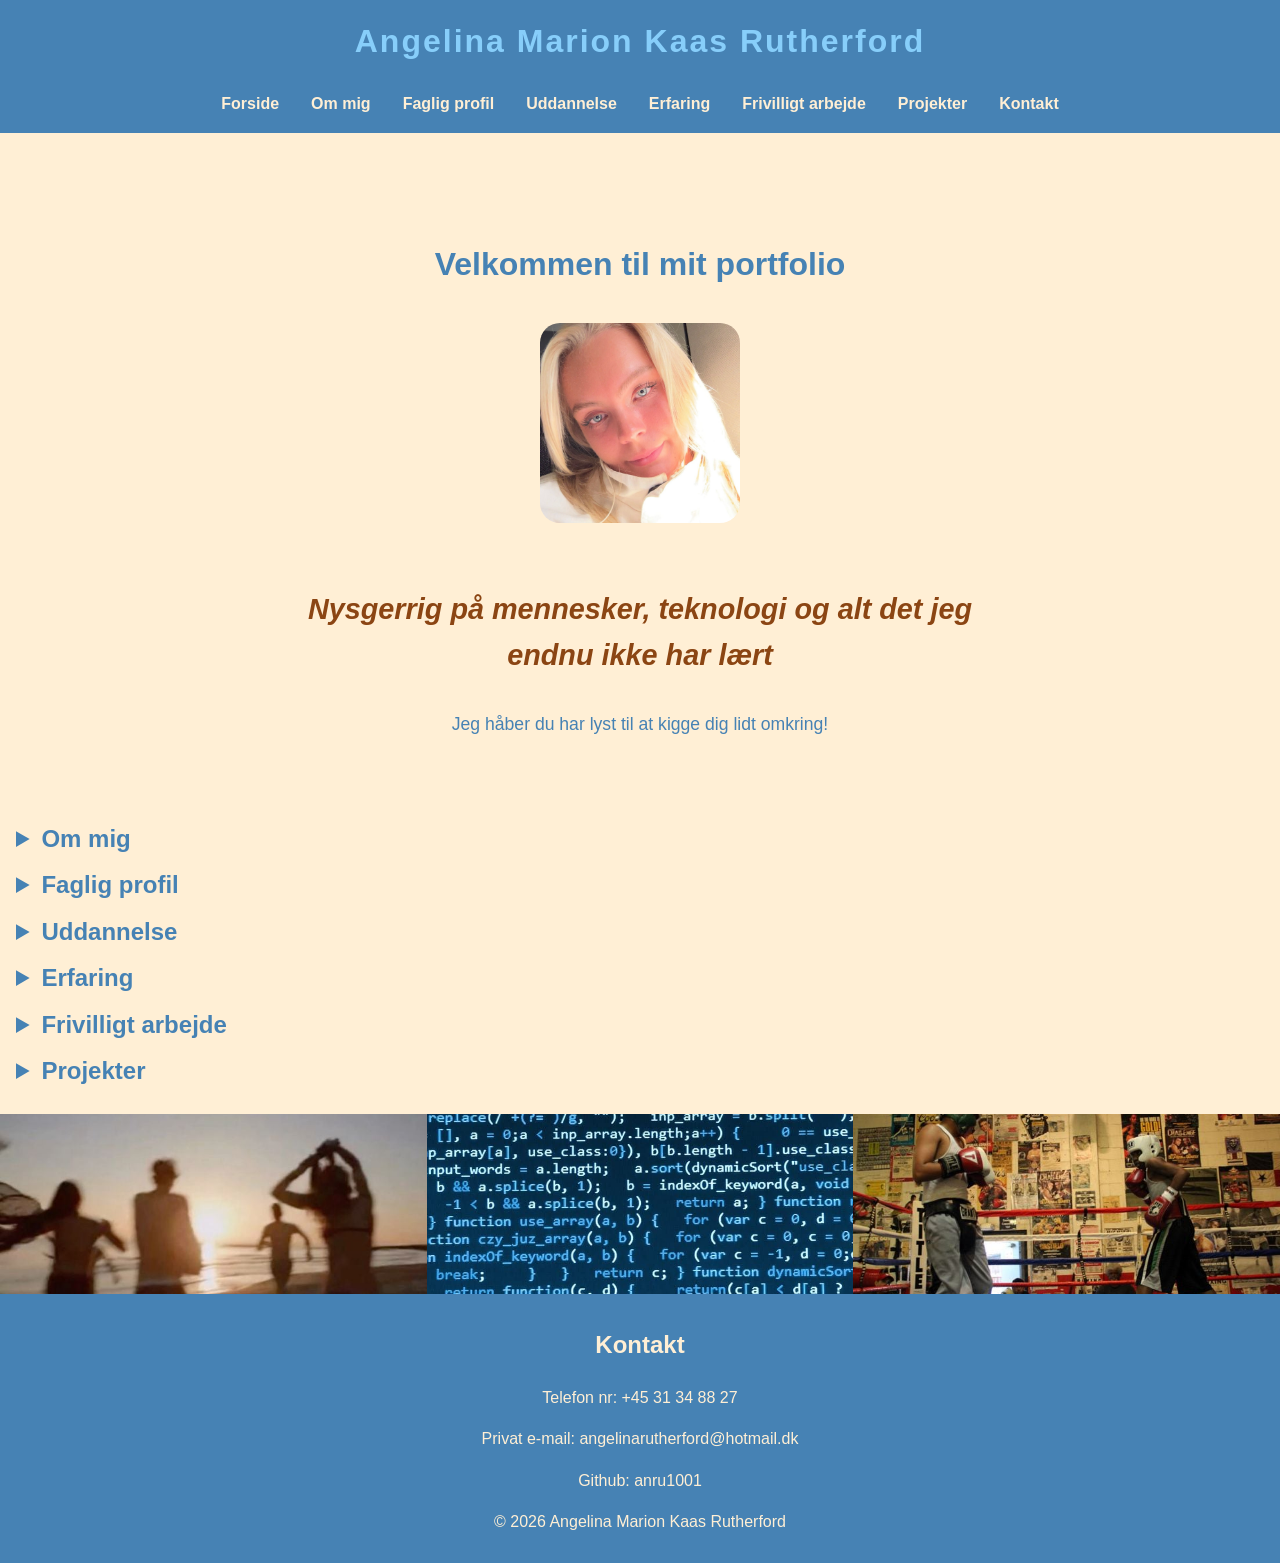
<file: index.html>
<!doctype html>
<html lang="da">

<head>
    <meta charset="UTF-8">
    <meta name="viewport" content="width=device-width, initial-scale=1">
    <title>Mit portfolio project</title>

    <link rel="stylesheet" href="Styles.css">
</head>

<body>
<header>
    <h1>Angelina Marion Kaas Rutherford</h1>

    <nav>
        <ul>
            <li><a href="#forside">Forside</a></li>
            <li><a href="#om-mig">Om mig</a></li>
            <li><a href="#faglig-profil">Faglig profil</a></li>
            <li><a href="#uddannelse">Uddannelse</a></li>
            <li><a href="#erfaring">Erfaring</a></li>
            <li><a href="#frivilligt-arbejde">Frivilligt arbejde</a></li>
            <li><a href="#projekter">Projekter</a></li>
            <li><a href="#kontakt">Kontakt</a></li>
        </ul>
    </nav>
</header>

<main>
    <section id="forside">

            <h2>Velkommen til mit portfolio</h2>

            <img src="angelina.jpeg" alt="Portræt af Angelina Marion Kaas Rutherford">

        <p>Nysgerrig på mennesker, teknologi og alt det jeg endnu ikke har lært </p>
            <p>Jeg håber du har lyst til at kigge dig lidt omkring!</p>

        </section>



        <section id="om-mig">
        <details>
            <summary>Om mig</summary>
            <div class="fold-ud-kasse">

                <p>Jeg er en dansk/engelsk pige på 23 år. I starten af august (2026) flyttede jeg til København fra Esbjerg af, og bor nu på Østerbro med min roomie Emma.</p>
                <p>Som person er jeg positiv, nysgerrig, målrettet og nyder at arbejde sammen med andre, men trives også godt med at arbejde selvstændigt og tage ansvar for mine egne opgaver.</p>
                <p>Jeg valgte at studere IT-arkitektur, fordi uddannelsen kombinerer flere af de områder, jeg interesserer mig for. Informationsteknologi er et nyt område for mig, og jeg synes, det er spændende at lære mere om en branche, som hele tiden udvikler sig og får større betydning for vores hverdag.</p>
                <p>Samtidig har jeg en højere handelseksamen, hvor jeg blandt andet har fået erfaring med forretning og forbrugeradfærd. Derfor synes jeg, det er spændende, at IT-arkitektur giver mig mulighed for at kombinere min eksisterende viden om forretning med et helt nyt fagområde. Jeg er stadig i begyndelsen af min IT-rejse og glæder mig til at se, hvor den fører mig hen.</p>
                <p>I min fritid nyder jeg at være social og bruge tid sammen med de mennesker, jeg holder af. Jeg kan også godt lide kreative projekter, hvor jeg blandt andet maler og spiller klaver.</p>
                <p>Når jeg har tid, gamer jeg på min PlayStation eller spiller The Sims på computeren. Jeg holder også meget af at være aktiv. Jeg har tidligere dyrket kickboxing på eliteniveau, så det falder mig naturligt at holde mig i gang.</p>
                </div>
        </details>

    </section>

    <section id="faglig-profil">
        <details>
            <summary>Faglig profil</summary>
            <div class="fold-ud-kasse">
            <p>Jeg er en ansvarsbevidst, imødekommende og engageret person med erfaring inden for service, salg, kundekontakt og pædagogisk arbejde.</p>
            <p>Jeg trives med at arbejde med mennesker og er god til at skabe positive relationer gennem en åben og venlig tilgang. Jeg arbejder struktureret og selvstændigt, men sætter samtidig stor pris på godt teamwork.</p>
            <p>Gennem mine tidligere jobs har jeg lært at tage ansvar, være fleksibel og bevare overblikket – også når der er travlt. Jeg er lærenem, mødestabil og motiveret for hele tiden at udvikle mig.</p>

            <h3>Kompetencer</h3>
            <ul class="kompetencer">
                <li>Detaljeorienteret</li>
                <li>Omsorgsfuld og empatisk</li>
                <li>Lærenem</li>
                <li>Omstillingsparat</li>
                <li>Ansvarsbevidst</li>
                <li>Højt servicegen</li>
            </ul>
            </div>
        </details>


    </section>

    <section id="uddannelse">
        <details>
            <summary>Uddannelse</summary>
            <div class="fold-ud-kasse">
            <h3>Professionsbachelor i IT-arkitektur</h3>
            <p>Erhvervsakademi København, Nørrebro</p>
            <p>August 2026 – igangværende</p>


            <h3>Højere handelseksamen</h3>
            <p>Rybners Gymnasium, Esbjerg</p>
            <p>August 2019 – Juni 2022</p>


            <h3>Folkeskole</h3>
            <p>Esbjerg Realskole</p>
            <p>August 2009 – Juni 2019</p>
            </div>
        </details>
    </section>

    <section id="erfaring">
        <details>
            <summary>Erfaring</summary>
            <div class="fold-ud-kasse">

            <h3>Pædagogmedhjælper</h3>
            <p>Børnehuset Bøndergårdsvej, Esbjerg</p>
            <p>Juni 2023 – August 2026</p>

            <h3>Tjener</h3>
            <p>Huset Gammelhavn, Esbjerg</p>
            <p>Oktober 2022 – Juni 2024</p>

            <h3>Lærervikar</h3>
            <p>Kvaglund skole, Esbjerg</p>
            <p>August 2022 – Juni 2023</p>

            <h3>Salgsassistent</h3>
            <p>Pilgrim, Esbjerg</p>
            <p>September 2021 – Juli 2022</p>

            <h3>Køkkenmedhjælper</h3>
            <p>Bone’s, Esbjerg</p>
            <p>August 2020 – August 2021</p>

            <h3>Servicemedarbejder</h3>
            <p>Coop 365, Esbjerg</p>
            <p>Maj 2019 – August 2020</p>

            </div>
        </details>
    </section>


    <section id="frivilligt-arbejde">
        <details>
            <summary>Frivilligt arbejde</summary>
            <div class="fold-ud-kasse">

            <h3>Spilopperne</h3>
            <p>Frivillig på krisecenter, Esbjerg</p>
            <p>August 2024 – August 2026</p>

            <p>I to år var jeg frivillig på Esbjergs krisecenter. Her kom jeg hver anden uge, hvor jeg stod for leg og forskellige aktiviteter for børnene på krisecenteret. Det gav mig erfaring med at skabe trygge rammer og møde børn med forskellige behov.</p>

            <h3>Tanzania</h3>
            <p>Frivillig på skoler og børnehjem</p>
            <p>Marts 2024 – Juni 2024</p>

            <p>På min rejse til Tanzania brugte jeg en stor del af tiden på frivilligt arbejde på lokale skoler og børnehjem i nærområdet. Sammen med mine medrejsende hjalp jeg også til i den lokale landsby med forskellige praktiske gøremål.</p>

            <p>Opholdet gav mig mulighed for at opleve en anden kultur og hverdag, samtidig med at jeg kunne bidrage med min tid og hjælpe, hvor der var brug for det.</p>
            </div>
        </details>
    </section>


    <section id="projekter">
      <details>
          <summary>Projekter</summary>
          <div class="fold-ud-kasse">
          <h3>Portfolio hjemmeside</h3>
          <p>September 2026</p>
          <p>Mit første projekt på IT-arkitektur, hvor jeg arbejder med HTML, CSS,
              visualisering, æstetik og projektstyring. Formålet er at skabe en
              personlig portfolio, som både præsenterer mig og kan udvikle sig sammen
              med mine kompetencer gennem uddannelsen.</p>
          </div>
      </details>
    </section>


</main>

<section
        class="billeder">
    <img src="venner.jpg" alt="venenr">
    <img src="it.jpg" alt="it">
    <img src="kb.jpg" alt="kb">
</section>


<footer id="kontakt">
    <h2>Kontakt</h2>

    <p>Telefon nr: +45 31 34 88 27</p>
    <p>Privat e-mail: angelinarutherford@hotmail.dk</p>
    <p>Github: anru1001</p>

    <p>© 2026 Angelina Marion Kaas Rutherford</p>

</footer>

</body>
</file>
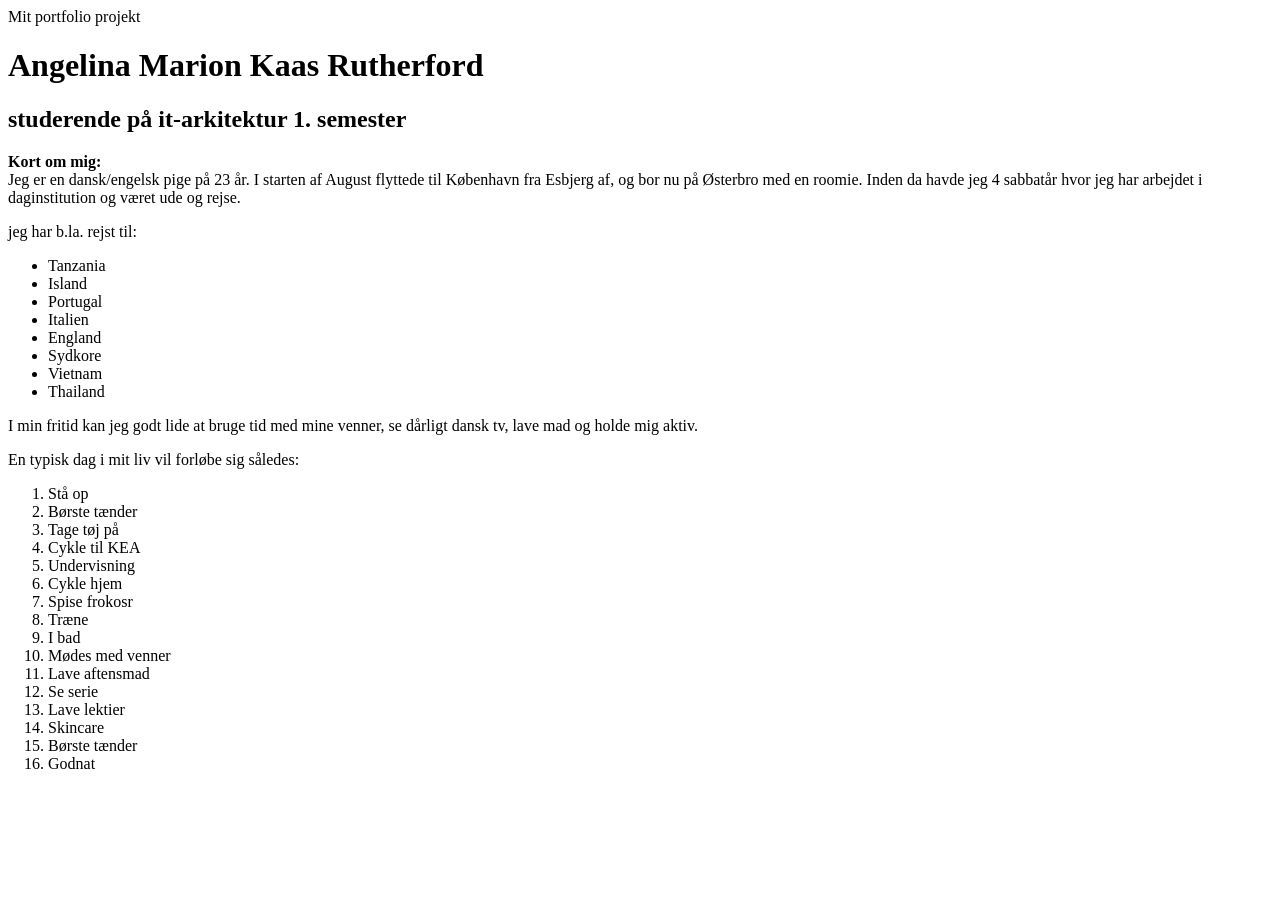
<file: Portfolioproject.html>
<!doctype html>
<html lang="en">
<head>
    <meta charset="UTF-8">
    <meta name="viewport" content="width=device-width, initial-scale=1">
    <title>Mit portfolio project</title>
</head>

<body>
<header>
Mit portfolio projekt
    <nav></nav>
</header>

<main>
    <h1>Angelina Marion Kaas Rutherford</h1>
    <h2>studerende på it-arkitektur 1. semester </h2>
    <p><strong>Kort om mig:</strong>
        <br>
        Jeg er en dansk/engelsk pige på 23 år. I starten af August flyttede til København fra Esbjerg af, og bor nu på Østerbro med en roomie. Inden da havde jeg 4 sabbatår hvor jeg har arbejdet i daginstitution og været ude og rejse.
        <br>
        <p>jeg har b.la. rejst til:</p>
    <ul>
        <li>Tanzania</li>
        <li>Island</li>
        <li>Portugal</li>
        <li>Italien</li>
        <li>England</li>
        <li>Sydkore</li>
        <li>Vietnam</li>
        <li>Thailand</li>
    </ul>
    <p>I min fritid kan jeg godt lide at bruge tid med mine venner, se dårligt dansk tv, lave mad og holde mig aktiv. </p>
    <p>En typisk dag i mit liv vil forløbe sig således:</p>
    <ol>
        <li>Stå op</li>
        <li>Børste tænder</li>
        <li>Tage tøj på</li>
        <li>Cykle til KEA</li>
        <li>Undervisning</li>
        <li>Cykle hjem</li>
        <li>Spise frokosr</li>
        <li>Træne</li>
        <li>I bad</li>
        <li>Mødes med venner</li>
        <li>Lave aftensmad</li>
        <li>Se serie</li>
        <li>Lave lektier</li>
        <li>Skincare</li>
        <li>Børste tænder</li>
        <li>Godnat</li>




    </ol>
</main>

<section></section>

<footer></footer>

<img>

<ul></ul>
<ol></ol>
</body>

</html>
</file>
<file: Styles.css>
body {
    font-family: Arial, sans-serif;
    color: steelblue;
    background-color: papayawhip;
    margin: 0;
    line-height: 1.6;
}

header {
    display: flex;
    flex-direction: column;
    align-items: center;
    padding: 1rem;
    background-color:steelblue;
    color:lightskyblue;
    margin:0;
}

#forside {
    text-align: center;
    padding: 4rem 2rem;
}

#forside h2 {
    font-size: 2rem;
    color: steelblue;
    margin-bottom: 2rem;
}

#forside img {
        width: 200px;
        height: 200px;
        object-fit: cover;
        border-radius: 20px;
    margin-bottom: 1.5rem;
}

#forside p:first-of-type {
    font-size: 1.8rem;
    font-weight: bold;
    font-style: oblique;
    color: saddlebrown;
    max-width: 700px;
    margin: 2rem auto;
}

#forside p:last-of-type {
    font-size: 1.1rem;
    color: steelblue;
}

h1 {
    margin: 0 0 1.5rem 0;
    padding: 0;

    font-size: 2rem;
    letter-spacing: 2px;
    text-align: center;
}


nav ul {
    display: flex;
    gap: 2rem;
    list-style: none;
    padding: 0;
    margin: 0;
}

nav a {
    color: papayawhip;
    text-decoration: none;
    font-weight: bold;
    transition: 0.3s;
}

nav a:hover {
    color: steelblue;
}

main {
    padding: 1rem;
}

.kompetencer {
    margin-top: 1rem;
}

.billeder {
    display: flex;
    gap: 0;
}

.billeder img {
    width: 33.33%;
    height: 180px;
    object-fit: cover;
}

summary {
    font-size: 1.5rem;
    font-weight: bold;
    color: steelblue;
    cursor: pointer;
    margin-bottom: 0.5rem;
}


.fold-ud-kasse {
    background-color: saddlebrown;
    border: 2px solid steelblue;
    border-radius: 12px;
    padding: 1.5rem;
    margin-top: 2rem;
    margin-bottom: 0.5rem;
    color: papayawhip;
}

footer {
    text-align: center;
    padding: 0.75rem;
    background-color: steelblue;
    color: papayawhip;
}

@media (max-width: 600px) {
    nav ul {
        flex-direction: column;
        gap: 1rem;
        align-items:center;
    }
</file>
